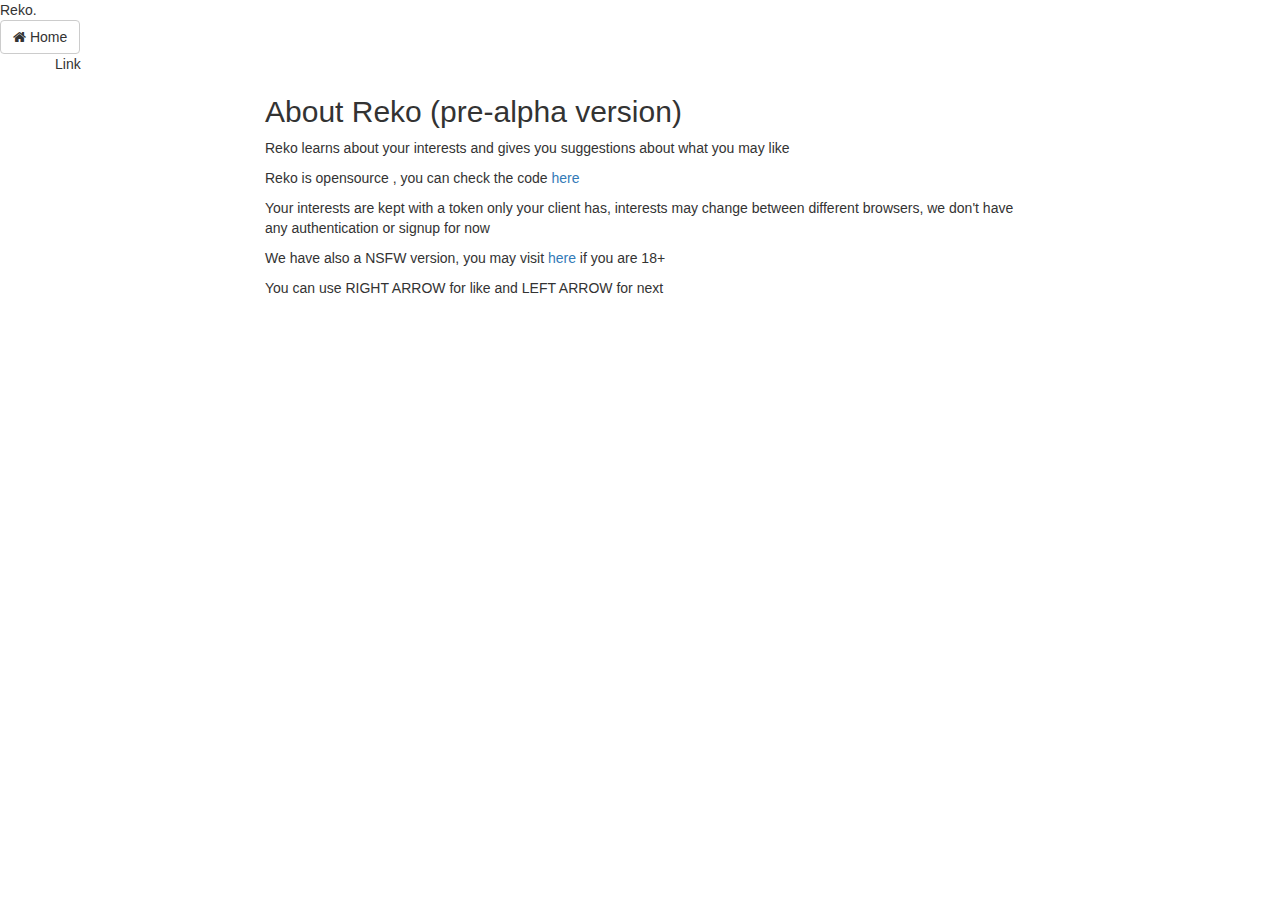
<file: templates/about.html>
<html xmlns="http://www.w3.org/1999/html">
<head>
    <meta charset="utf-8">
    <title>Reko</title>
    <link rel="stylesheet" href="//netdna.bootstrapcdn.com/bootstrap/3.3.7/css/bootstrap.min.css">
    <link rel="stylesheet" href="https://maxcdn.bootstrapcdn.com/font-awesome/4.6.3/css/font-awesome.min.css">
    <link href='https://fonts.googleapis.com/css?family=Londrina+Outline' rel='stylesheet' type='text/css'>
</head>

<body>
	<div class="logo">Reko.</div>
    <div class="navigation single">
        <button onclick="location.href = '/'" class="btn btn-default about"><i class="fa fa-home" aria-hidden="true"></i> Home</button>
    </div>
    <div class="container">
        <div class="row">
            <div class="link">Link</div>
            <div class="col-md-8 col-md-offset-2" id="url"></div>
        </div>
        <div class="row">
        	<div class="col-md-8 col-md-offset-2">
        		<h2> About Reko (pre-alpha version)</h2>
				<p> Reko learns about your interests and gives you suggestions about what you may like</p>
				<p> Reko is opensource , you can check the code <a href="https://github.com/vargi/reko">here</a></p>
				<p> Your interests are kept with a token only your client has, interests may change between different browsers, we don't have any authentication or signup for now</p>
				<p> We have also a NSFW version, you may visit <a href="/nsfw">here</a> if you are 18+ </p>
				<p> You can use RIGHT ARROW for like and LEFT ARROW for next </p>
        	</div>
        </div>
	</div>
</body>
</html>
</file>
